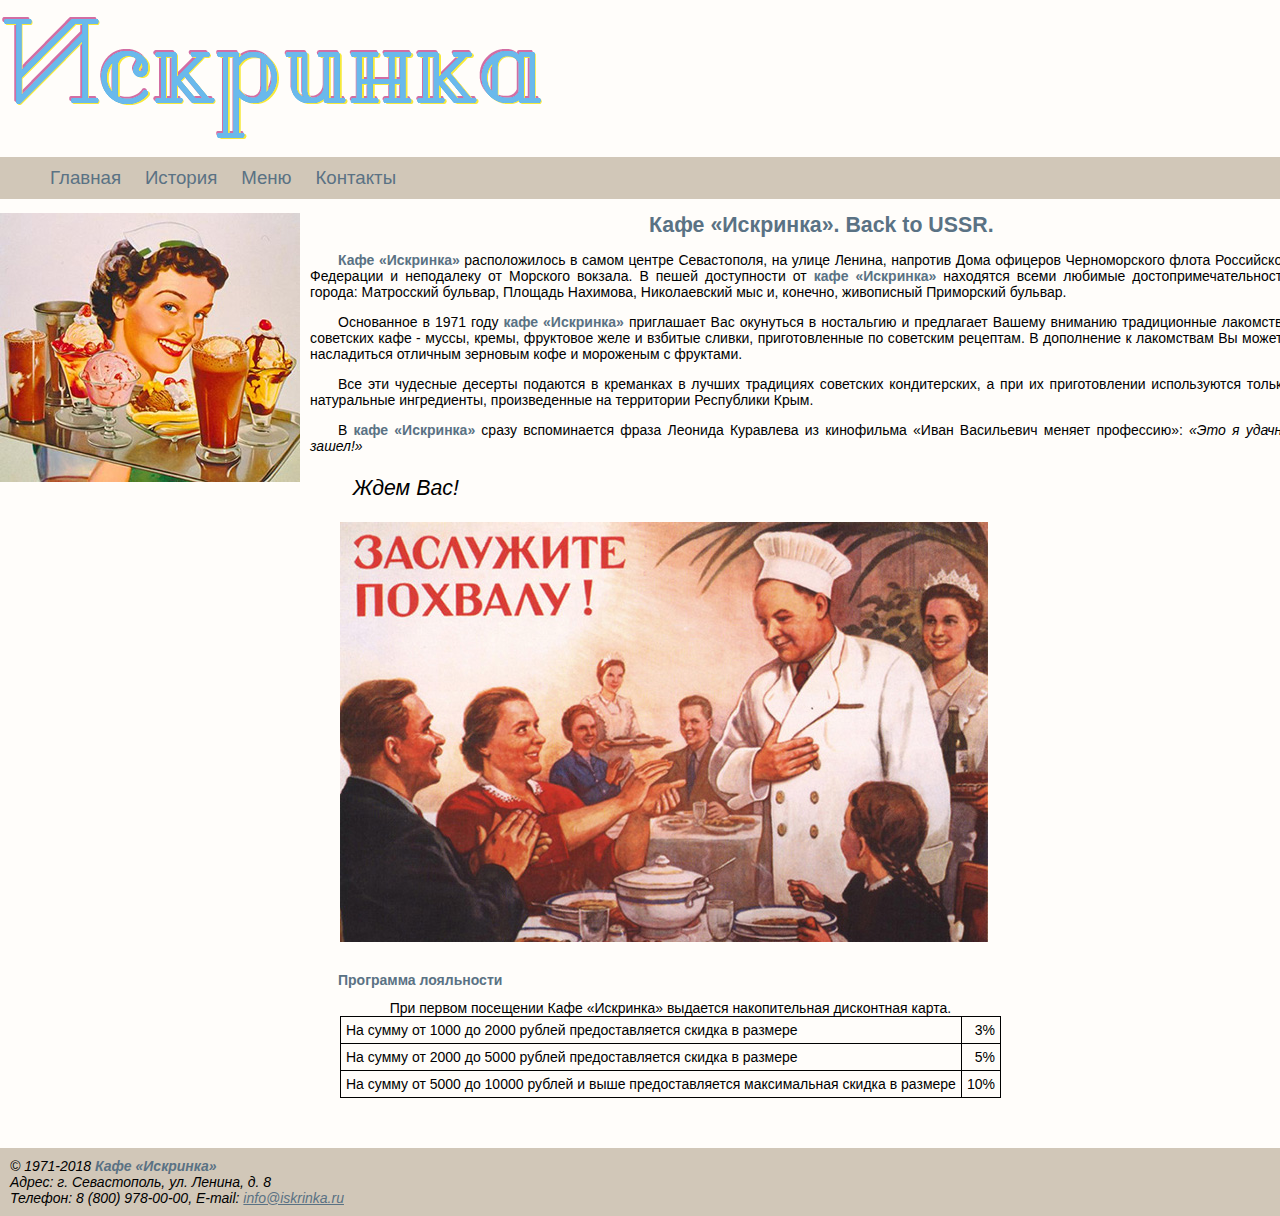
<file: index.html>
<!doctype html>
	<html lang="ru-RU">
		<head>
			<title>Кафе &laquo;Искринка&raquo;</title>
			<meta charset="utf-8">
			<link rel="stylesheet" href="css/style.css">
		</head>
		<body>
			<div class="container">
				<header>
					<a href="index.html"><img src="images/Iskrinka_logo2.png" alt="Логотип"></a>
				</header>
				<nav>
					<ul>
					<li><a href="index.html">Главная</a></li>	
					<li><a href="pages/history.html">История</a></li>
					<li><a href="pages/menu.html">Меню</a></li>
					<li><a href="pages/contacts.html">Контакты</a></li>
					</ul>
				</nav>
				<img class="collage" src="images/collage300%D1%85269.jpg" alt="collage">
				<div id="main-page">
					<h1>Кафе &laquo;Искринка&raquo;. Back to USSR.</h1>
					
					<p><strong>Кафе &laquo;Искринка&raquo;</strong> расположилось в самом центре Севастополя, на улице Ленина, напротив Дома офицеров Черноморского флота Российской Федерации и неподалеку от Морского вокзала. В пешей доступности от <strong>кафе &laquo;Искринка&raquo;</strong> находятся всеми любимые достопримечательности города: Матросский бульвар, Площадь Нахимова, Николаевский мыс  и, конечно, живописный Приморский бульвар.</p>
					<p>Основанное в 1971 году <strong>кафе &laquo;Искринка&raquo;</strong> приглашает Вас окунуться в ностальгию и предлагает Вашему вниманию традиционные лакомства советских кафе - муссы, кремы, фруктовое желе и взбитые сливки, приготовленные по советским рецептам. В дополнение к лакомствам Вы можете насладиться отличным зерновым кофе и мороженым с фруктами.</p>				
					<p>Все эти чудесные десерты подаются в креманках в лучших традициях советских кондитерских, а при их приготовлении используются только натуральные ингредиенты, произведенные на территории Республики Крым.</p>
					<p>В <strong>кафе &laquo;Искринка&raquo;</strong> сразу вспоминается фраза Леонида Куравлева из кинофильма &laquo;Иван Васильевич меняет профессию&raquo;: <cite>&laquo;Это я удачно зашел!&raquo;</cite><br></p>
					<p class="wait">Ждем Вас!</p>
						<img src="images/applause640%D1%85420.jpg" alt="applause">
					<h2>Программа лояльности</h2>
					<table class="discount">
						<caption>При первом посещении Кафе &laquo;Искринка&raquo; выдается накопительная дисконтная карта.</caption> 
						<tr>
							<td>На сумму от 1000 до 2000 рублей предоставляется скидка в размере</td>
							<td>3%</td>
						</tr>
						<tr>
							<td>На сумму от 2000 до 5000 рублей предоставляется скидка в размере</td>
							<td>5%</td>
						</tr>
						<tr>
							<td>На сумму от 5000 до 10000 рублей и выше  предоставляется максимальная скидка в размере</td>
							<td>10%</td>
						</tr>

					</table>
				</div>
				<footer>
					<address> &copy; 1971-2018 <strong><em>Кафе &laquo;Искринка&raquo;</em></strong><br>
Адрес: г. Севастополь, ул. Ленина, д. 8<br>
<em>Телефон: 8 (800) 978-00-00, E-mail: <a href="mailto:info@iskrinka.ru">info@iskrinka.ru</a></em> 
					</address>
				</footer>
			</div>
		</body>
	</html>
</file>
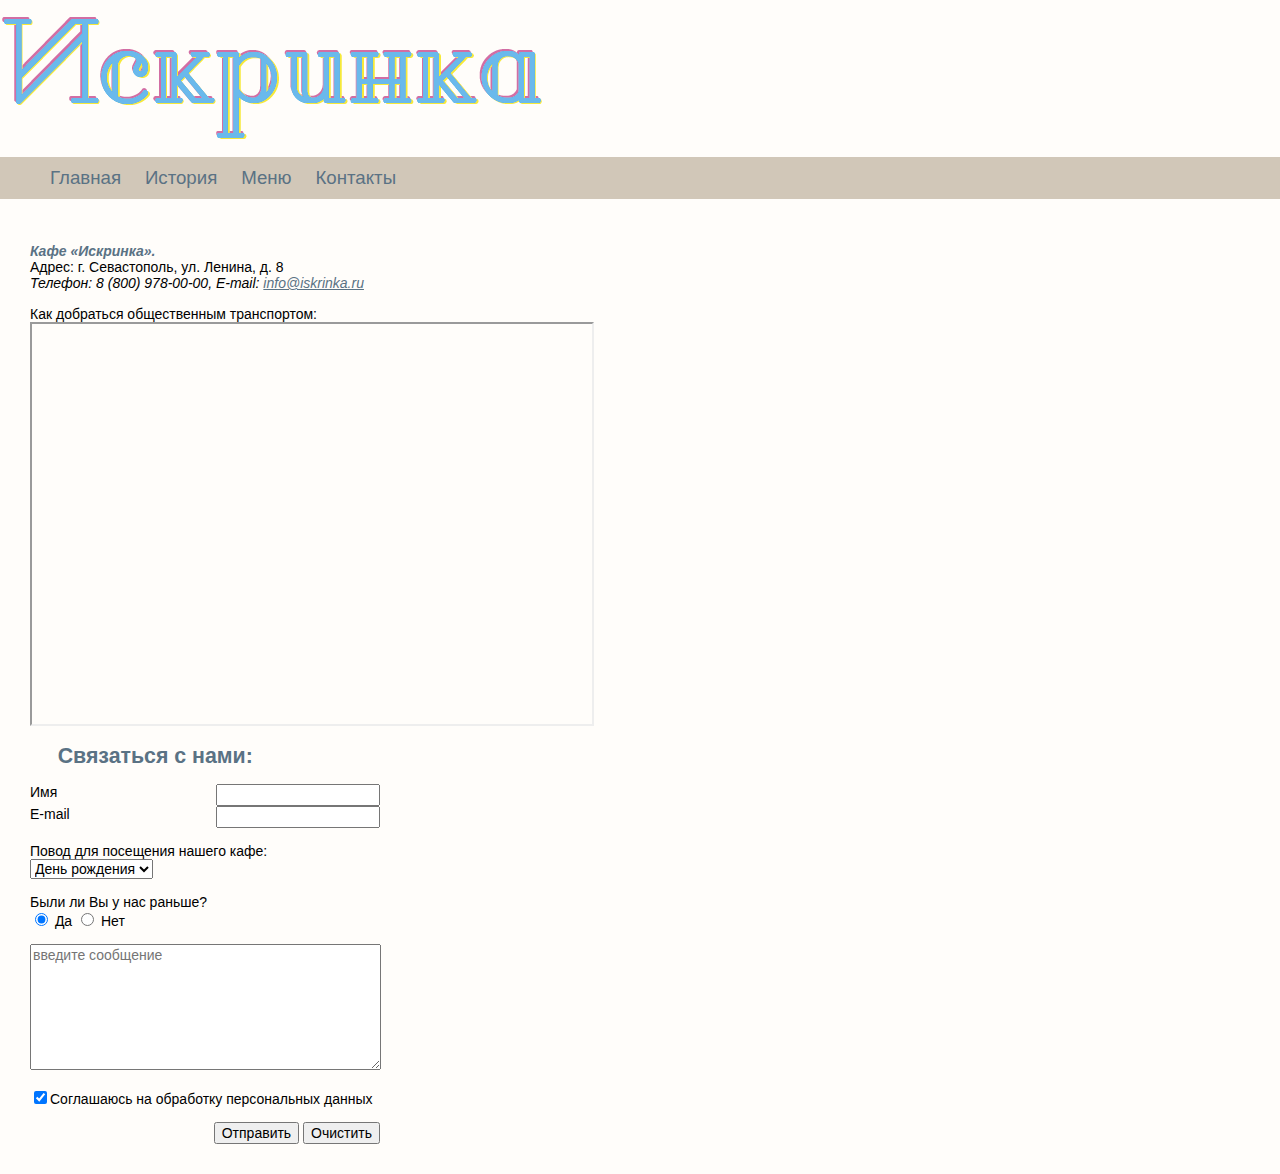
<file: pages/contacts.html>
<!doctype html>
	<html lang="ru-RU">
		<head>
			<title>Контакты</title>
			<meta charset="utf-8">
			<link rel="stylesheet" href="../css/style.css">
		</head>
		<body>
			<div class="container">
			<a href="../index.html"><img src="../images/Iskrinka_logo2.png" alt="Логотип"></a>
				<nav>
					<ul>
					<li><a href="../index.html">Главная</a></li>
					<li><a href="history.html">История</a></li>
					<li><a href="menu.html">Меню</a></li> 
					<li><a href="contacts.html">Контакты</a></li>
					</ul>
				</nav>
			<div class="main">

<div class="contacts">
    <strong><em>Кафе &laquo;Искринка&raquo;.</em></strong><br>
	Адрес: г. Севастополь, ул. Ленина, д. 8<br>
	<em>Телефон: 8 (800) 978-00-00, E-mail: <a href="mailto:info@iskrinka.ru">info@iskrinka.ru</a></em>
</div>

<div class="map">
	Как добраться общественным транспортом:<br>
	<iframe src="https://yandex.ru/map-widget/v1/-/CBBIjMx9oD" width="560" height="400" allowfullscreen></iframe>
<!-- frameborder="1" ="true" валидатор ругается на эти атрибуты!!!-->
</div>


<h1>Связаться с нами:</h1>
<form>
<div class="row">
  <label>Имя</label> <input type="text" name="name" required><br>
  <label>E-mail</label> <input type="email" name="email" required><br>
</div>

<div class="row1">
  <label>Повод для посещения нашего кафе:</label>	
  <select name="visit">
    <option>День рождения</option>
    <option>Юбилей</option>
    <option>Годовщина</option>
    <option>Другое</option>
    <option>Нет</option>
  </select>
</div>


<div class="row1">
  <label>Были ли Вы у нас раньше?</label> <br>
   <input type="radio" name="question" value="yes" id="yes1" checked>
   <label for="yes1">Да</label>
   <input type="radio" name="question" value="no" id="no2">
   <label for="no2">Нет</label>
</div>

<div class="row1">
  <textarea class="form-field" rows="4" cols="30" placeholder="введите сообщение" name="message"></textarea><br>
</div>

<div class="row1">
  <input type="checkbox" name="rule" value="1" checked required>Соглашаюсь на обработку персональных данных <br>   
</div>

<div class="row">
   <input type="submit" value="Отправить">
   <input type="reset" value="Очистить">
</div>

</form>
			</div>
			</div>
		</body>
	</html>
</file>
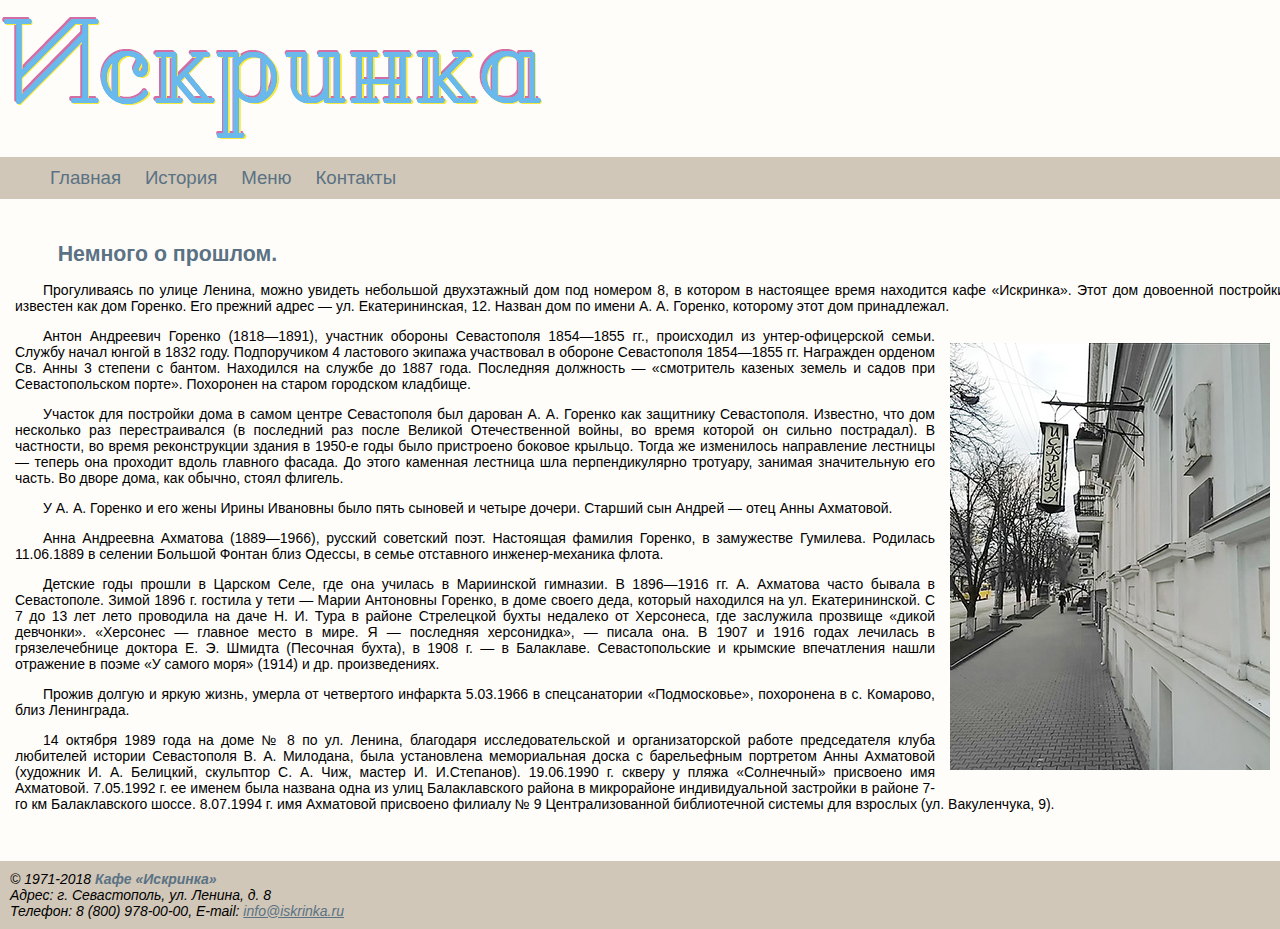
<file: pages/history.html>
<!doctype html>
	<html lang="ru-RU">
		<head>
			<title>История</title>
			<meta charset="utf-8">
			<link rel="stylesheet" href="../css/style.css">
		</head>
		<body>
			<div class="container">
			<a href="../index.html"><img src="../images/Iskrinka_logo2.png" alt="Логотип"></a>
				<nav>
					<ul>
					<li><a href="../index.html">Главная</a></li>
					<li><a href="history.html">История</a></li>
					<li><a href="menu.html">Меню</a></li> 
					<li><a href="contacts.html">Контакты</a></li>
					</ul>
				</nav>
			<div class="main">
<h1>Немного о прошлом.</h1>

<p>Прогуливаясь по улице Ленина, можно увидеть небольшой двухэтажный дом под номером 8, в котором в настоящее время находится кафе «Искринка». Этот дом довоенной постройки известен как дом Горенко. Его прежний адрес — ул. Екатерининская, 12. Назван дом по имени А. А. Горенко, которому этот дом принадлежал.</p>
<img src="../images/iskrinka320%D1%85427.jpg" alt="iskrinka">

<p>Антон Андреевич Горенко (1818—1891), участник обороны Севастополя 1854—1855 гг., происходил из унтер-офицерской семьи. Службу начал юнгой в 1832 году. Подпоручиком 4 ластового экипажа участвовал в обороне Севастополя 1854—1855 гг. Награжден орденом Св. Анны 3 степени с бантом. Находился на службе до 1887 года. Последняя должность — «смотритель казеных земель и садов при Севастопольском порте». Похоронен на старом городском кладбище.</p>

<p>Участок для постройки дома в самом центре Севастополя был дарован А. А. Горенко как защитнику Севастополя. Известно, что дом несколько раз перестраивался (в последний раз после Великой Отечественной войны, во время которой он сильно пострадал). В частности, во время реконструкции здания в 1950-е годы было пристроено боковое крыльцо. Тогда же изменилось направление лестницы — теперь она проходит вдоль главного фасада. До этого каменная лестница шла перпендикулярно тротуару, занимая значительную его часть. Во дворе дома, как обычно, стоял флигель. </p>

<p>У А. А. Горенко и его жены Ирины Ивановны было пять сыновей и четыре дочери. Старший сын Андрей — отец Анны Ахматовой.</p>

<p>Анна Андреевна Ахматова (1889—1966), русский советский поэт. Настоящая фамилия Горенко, в замужестве Гумилева. Родилась 11.06.1889 в селении Большой Фонтан близ Одессы, в семье отставного инженер-механика флота.</p>

<p>Детские годы прошли в Царском Селе, где она училась в Мариинской гимназии. В 1896—1916 гг. А. Ахматова часто бывала в Севастополе. Зимой 1896 г. гостила у тети — Марии Антоновны Горенко, в доме своего деда, который находился на ул. Екатерининской. С 7 до 13 лет лето проводила на даче Н. И. Тура в районе Стрелецкой бухты недалеко от Херсонеса, где заслужила прозвище «дикой девчонки». «Херсонес — главное место в мире. Я — последняя херсонидка», — писала она. В 1907 и 1916 годах лечилась в грязелечебнице доктора Е. Э. Шмидта (Песочная бухта), в 1908 г. — в Балаклаве. Севастопольские и крымские впечатления нашли отражение в поэме «У самого моря» (1914) и др. произведениях.</p>

<p>Прожив долгую и яркую жизнь, умерла от четвертого инфаркта 5.03.1966 в спецсанатории «Подмосковье», похоронена в с. Комарово, близ Ленинграда.</p>
	
<p>14 октября 1989 года на доме № 8 по ул. Ленина, благодаря исследовательской и организаторской работе председателя клуба любителей истории Севастополя В. А. Милодана, была установлена мемориальная доска с барельефным портретом Анны Ахматовой (художник И. А. Белицкий, скульптор С. А. Чиж, мастер И. И.Степанов). 19.06.1990 г. скверу у пляжа «Солнечный» присвоено имя Ахматовой. 7.05.1992 г. ее именем была названа одна из улиц Балаклавского района в микрорайоне индивидуальной застройки в районе 7-го км Балаклавского шоссе. 8.07.1994 г. имя Ахматовой присвоено филиалу № 9 Централизованной библиотечной системы для взрослых (ул. Вакуленчука, 9).</p>
				
			</div>
			<footer>
					<address> &copy; 1971-2018 <strong><em>Кафе &laquo;Искринка&raquo;</em></strong><br>
Адрес: г. Севастополь, ул. Ленина, д. 8<br>
<em>Телефон: 8 (800) 978-00-00, E-mail: <a href="mailto:info@iskrinka.ru">info@iskrinka.ru</a></em> 
					</address>
				</footer>
			</div>
		</body>
	</html>
</file>
<file: css/style.css>
* {
	font-family: Helvetica, serif;
	font-size: 14px;
}

body {
/* 	background-color: #C6E2FF; */
	background-color: #FFFDFA;
	margin: 0;
	padding: 0;
/* background-color: #B8C6D1; */
}

.container {  
	width: 1300px;
	margin: auto;
}
	
p.wait{
	font-size: 16pt;
	font-style: italic;
}

h1, h2, p  {
	text-indent: 2em;
	text-align: justify;
}

h1, h2, strong {
	color: #5A7284;
}
h1 {
	font-size: 16pt;
}
nav {
	background-color: #D1C7B8;
}

nav a {
	background-color: #D1C7B8;
	text-decoration: none;
	font-size: 14pt;
	padding: 10px;
}
nav a:hover{background-color: #fff8ec;}
a:link {color: #5A7284}
a:visited {color: #fcff26;}
a:active {color: #ff5a00;}

nav ul {
	list-style-type: none;
}
nav li {
	display: inline-block;
	padding-top: 10px;
	padding-bottom: 10px;
	margin: 0;
}
table {
	border-collapse: collapse;
}
.discount {
	margin: 0 auto 30px 30px;
}
.discount td {
	border: 1px solid black;
	padding: 5px;
}

.discount td:last-child { 
	text-align: right;
}
footer {
	padding: 10px;
	background-color: #D1C7B8;
	margin-top: 20px;
	clear: both;
}
.menu {
/* 	border: 1px solid black; */
	width: 650px;
	margin: auto;
	padding: 10px 0;
	background-image: url(../images/Old_paper_texture_3.jpg);
}

.menu-items, .menu-header {
	text-align: center;
}
.menu-items, .menu-header, .menu-items-item p {
	font-family: 'Podkova', serif;
}

.menu-header {
	color: black;
	font-size: 20px;
	font-weight: bold;
	padding: 5px 0 10px;
}
.menu-items-item p {
	display: inline-block;
	box-sizing: border-box;
}
.menu-items-item p:last-child {
	text-align: center;
	width: 10%;
}
.menu-items-item p:first-child {
	width: 65%;
}
.menu-items-item p:nth-child(2) {
	width: 20%;
}

.contacts, .map {
	margin: 15px;
}
/*
.contacts::before {
	content: "Наш адрес:";}
*/

.row, .row1 {
	width: 350px;
/* 	border: 1px solid black; */
	margin: 15px;
}
.row {
	text-align: right;
}
textarea {
	width: 345px;
	height: 120px;
}
.row label {
	float: left;
}
.row input[type=radio] {
	float: left;
}
/*
.row1 .form-field:focus {
	background: #ffe;
	border: 1px solid red;
}
*/
.main img {
	float: right;
	margin: 15px;
}
.main {
	padding: 15px;
}
#main-page {
/* 	border: 1px solid black; */
	width: 980px;
	padding: 0 10px 20px;
}
.gallery img {
	display: inline-block;
	box-shadow: 0 14px 28px rgba(0,0,0,0.25), 0 10px 10px rgba(0,0,0,0.22);
	margin: 15px;
}
.gallery {
	text-align: center;
}
.collage, #main-page {
	float: left;
}
#main-page h1 {
	text-align: center;
	margin-top: 0;
}
#main-page img {
	display: block;
	margin: 0 auto 30px 30px; /* нужно ли центровать? */
}
@media print {
	nav li, .collage, #main-page img, .main img, form, .gallery {
		display: none;
	}
	#main-page, .main {
		width: 100%;
		float: none;
	}
	.container {
		font-size: 2em;
	}
}
@media screen and (max-width: 768px) {
	.container {
		width: 600px;
	}
	#main-page, .main {
		width: 100%;
		float: none;
	}
	.collage {
		float: none;
	} 
	#main-page img, .discount {
		margin: 0 auto 30px;
	}
	nav a{
		font-size: 18pt;
	}
	* {
		font-size: 16pt;
	}
	#main-page img {
		width: 60%;
	}
	.menu {
		width: 80%;
	}
}
</file>
